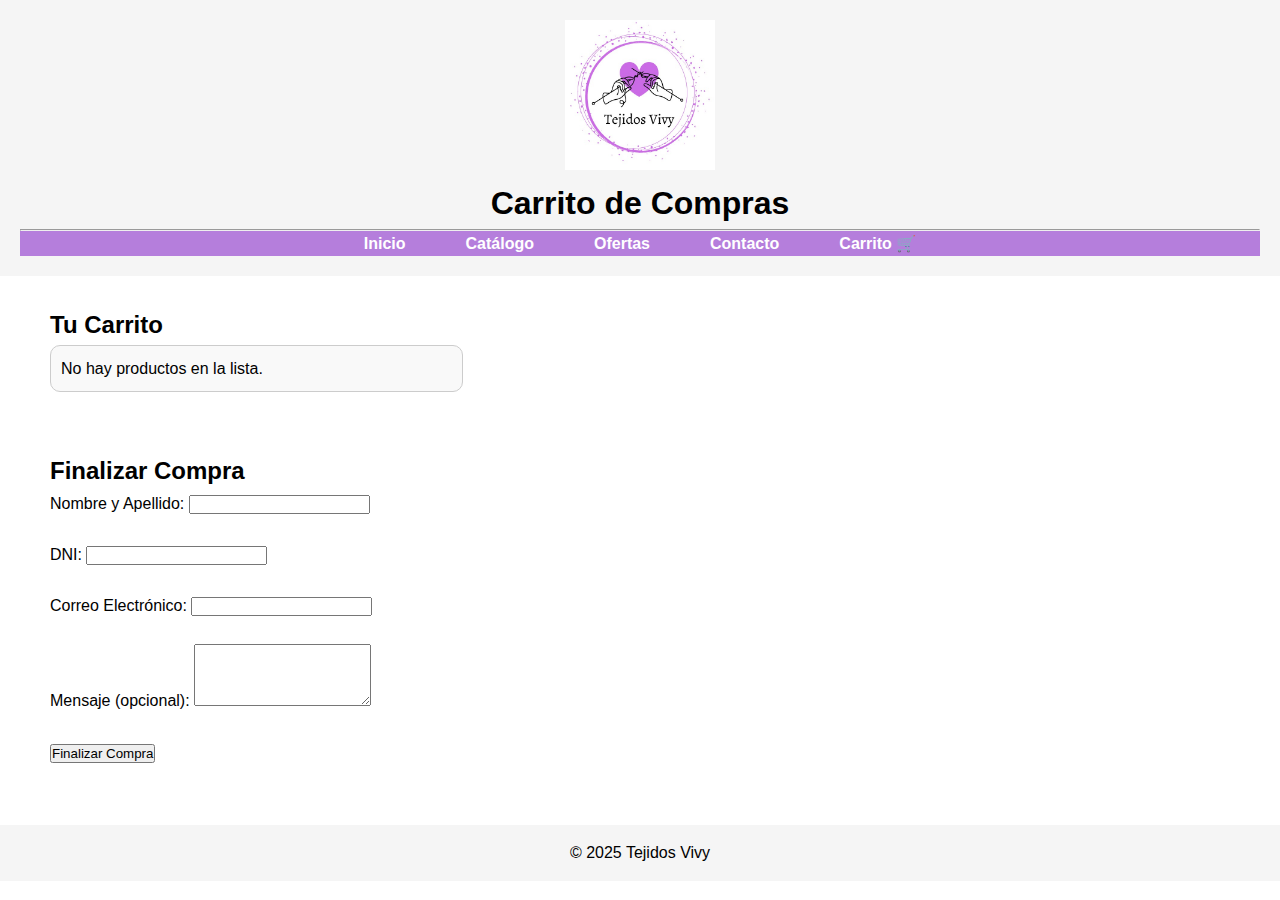
<file: carrito.html>
<!DOCTYPE html>
<html lang="es">
<head>
  <meta charset="UTF-8">
  <meta name="viewport" content="width=device-width, initial-scale=1.0">
  <title>Tejidos Vivy - Carrito</title>
  <link rel="stylesheet" href="css/style.css">
</head>
<body>
  <header>
    <img src="img/LOGOPAGINA.jpg" alt="Logo de Tejidos Vivy" width="150">
    <h1>Carrito de Compras</h1>
    <hr>
    <nav>
      <ul>
        <li><a href="index.html">Inicio</a></li>
        <li><a href="catalogo.html">Catálogo</a></li>
        <li><a href="ofertas.html">Ofertas</a></li>
        <li><a href="contacto.html">Contacto</a></li>
        <li><a href="carrito.html">Carrito 🛒</a></li>
      </ul>
    </nav>
  </header>

  <main>
    <section>
      <h2>Tu Carrito</h2>
      <div id="lista-carrito"></div>
      <h3 id="total"></h3>
    </section>

    <section>
      <h2>Finalizar Compra</h2>
      <form id="form-compra">
        <label>Nombre y Apellido:</label>
        <input type="text" id="nombre" required><br><br>

        <label>DNI:</label>
        <input type="text" id="dni" required><br><br>

        <label>Correo Electrónico:</label>
        <input type="email" id="correo" required><br><br>

        <label>Mensaje (opcional):</label>
        <textarea id="mensaje" rows="4"></textarea><br><br>

        <button type="submit">Finalizar Compra</button>
      </form>
    </section>
  </main>

  <footer>
    <p>&copy; 2025 Tejidos Vivy</p>
  </footer>

  <script src="js/script.js"></script>
</body>
</html>
</file>
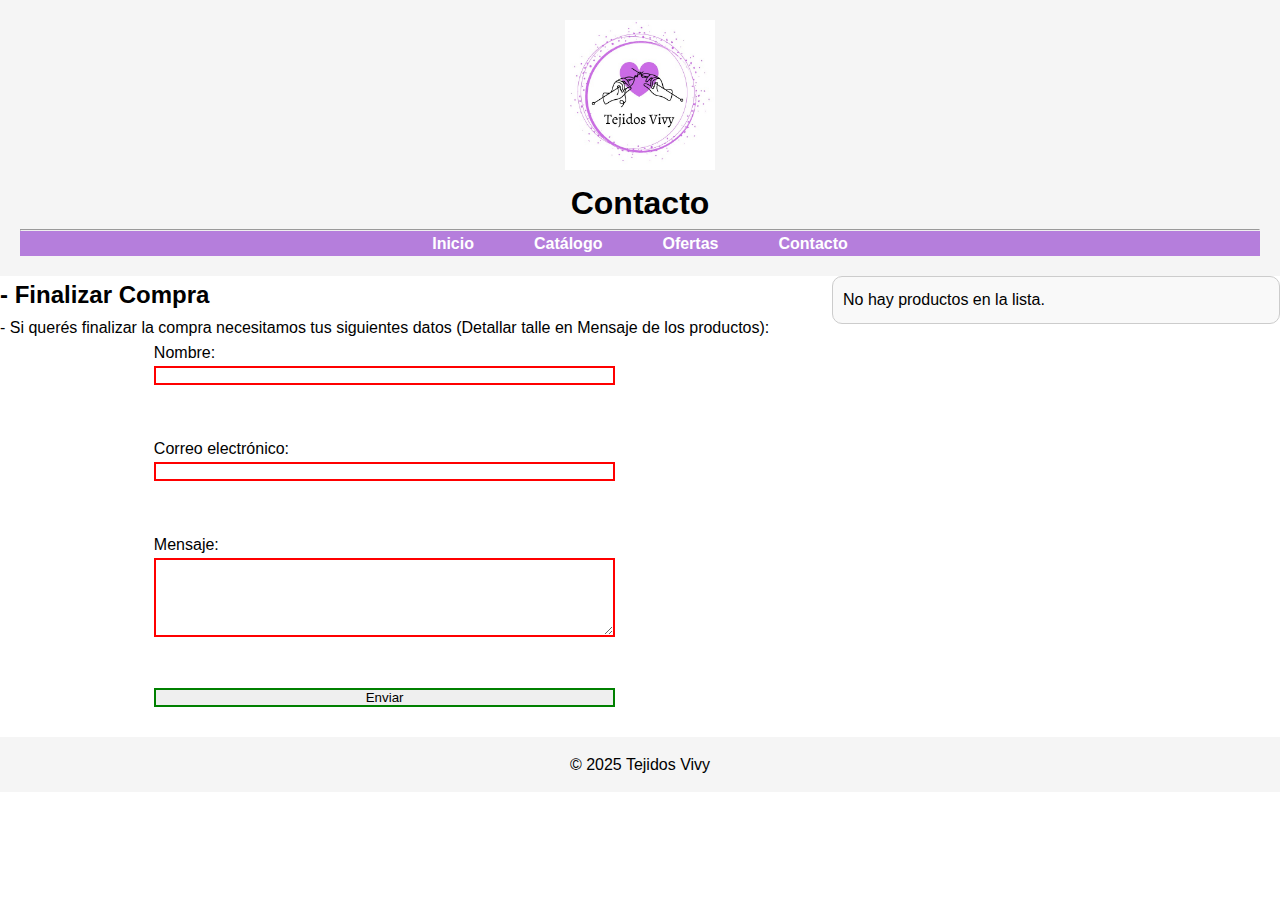
<file: contacto.html>
<!DOCTYPE html>
<html lang="es">
<head>
    <meta charset="UTF-8">
    <meta name="viewport" content="width=device-width, initial-scale=1.0">
    <title>Contacto - Tejidos Vivy</title>
    <link rel="icon" type="image/x-icon" href="img/LOGOPAGINA.jpg">
    <link rel="stylesheet" href="css/style.css">
</head>
<body>
    <header>
        <img src="img/LOGOPAGINA.jpg" alt="Logo de Tejidos Vivy" width="150">
        <h1>Contacto</h1>
        <hr>
        <nav>
            <ul>
                <li><a href="index.html">Inicio</a></li>
                <li><a href="catalogo.html">Catálogo</a></li>
                <li><a href="ofertas.html">Ofertas</a></li>
                <li><a href="contacto.html">Contacto</a></li>
            </ul>
        </nav>
    </header>

    <main id="contactos">
        <div>
            <h2> -   Finalizar Compra</h2>
            <p>  -   Si querés finalizar la compra necesitamos tus siguientes datos (Detallar talle en Mensaje de los productos):</p>
            <form id="form-contacto" action="#" method="post">
                <label for="nombre">Nombre:</label>
                <input type="text" id="nombre" name="nombre" required><br><br>

                <label for="email">Correo electrónico:</label>
                <input type="text" id="email" name="email" required><br><br>

                <label for="mensaje">Mensaje:</label>
                <textarea name="mensaje" id="mensaje" rows="5" required></textarea><br><br>

                <input type="submit" value="Enviar">
            </form>
        </div>

        <aside id="lista-carrito">
        </aside>
    </main>

    <footer>
        <p>&copy; 2025 Tejidos Vivy</p>
    </footer>

    <script src="js/script.js"></script>
</body>
</html>
</file>
<file: css/style.css>
* {
    margin: 0;
    padding: 0;
    box-sizing: border-box;
    font-family: Verdana, sans-serif;
}


body {
    background-color: #FFFFFF;
    color: #000000;
    line-height: 1.6;
}


header {
    text-align: center;
    padding: 20px;
    background-color: #F5F5F5;
}


nav ul {
    list-style: none;
    display: flex;
    justify-content: center;
    background-color: #B57EDC;
}

nav ul li {
    margin: 0 15px;
}

nav ul li a {
    color: white;
    text-decoration: none;
    font-weight: bold;
    padding: 10px 15px;
}

nav ul li a:hover {
    background-color: #9A63C7;
    border-radius: 5px;
}


section {
    padding: 30px 50px;
}


.contenedor-productos {
    display: grid;
    grid-template-columns: repeat(auto-fit, minmax(220px, 1fr));
    gap: 20px;
}

article.producto {
    border: 1px solid #ddd;
    padding: 15px;
    text-align: center;
    border-radius: 10px;
    background-color: #F5F5F5;
    transition: transform 0.3s, box-shadow 0.3s;
}

article.producto:hover {
    transform: translateY(-5px);
    box-shadow: 0 5px 15px rgba(0,0,0,0.2);
}


article.producto img {
    display: block;
    width: 100%;
    max-height: 250px;   
    object-fit: contain;   
    object-position: center;
    border-radius: 10px;
    background-color: #fff; 
}


.boton-comprar {
    display: inline-block;
    margin-top: 10px;
    padding: 8px 15px;
    background-color: #B57EDC;
    color: #FFFFFF;
    text-decoration: none;
    border-radius: 5px;
    font-weight: bold;
}

.boton-comprar:hover {
    background-color: #9A63C7;
}


.categorias {
    text-align: center;
    margin-bottom: 25px;
}

.categorias button {
    background-color: #B57EDC;
    color: white;
    border: none;
    padding: 10px 15px;
    margin: 5px;
    border-radius: 5px;
    cursor: pointer;
    font-weight: bold;
    transition: background-color 0.3s;
}

.categorias button:hover,
.categorias button.activo {
    background-color: #9A63C7;
}


#contactos form {
    max-width: 500px;
    margin: 0 auto;
    display: flex;
    flex-direction: column;
}


#contactos input:invalid,
#contactos textarea:invalid {
    border: 2px solid red;
}

#contactos input:valid,
#contactos textarea:valid {
    border: 2px solid green;
}


footer {
    text-align: center;
    padding: 15px;
    background-color: #F5F5F5;
    margin-top: 30px;
}

#contactos {
    display: flex;
    justify-content: space-between;
    align-items: flex-start;
}

#form-contacto {
    width: 60%;
}

#lista-carrito {
    width: 35%;
    background-color: #f9f9f9;
    padding: 10px;
    border-radius: 10px;
    border: 1px solid #ccc;
}

#lista-carrito ul {
    list-style: none;
    padding: 0;
}

#lista-carrito li {
    margin-bottom: 8px;
}

#lista-carrito button {
    background-color: #c00;
    color: white;
    border: none;
    border-radius: 4px;
    padding: 2px 6px;
    cursor: pointer;
}
</file>
